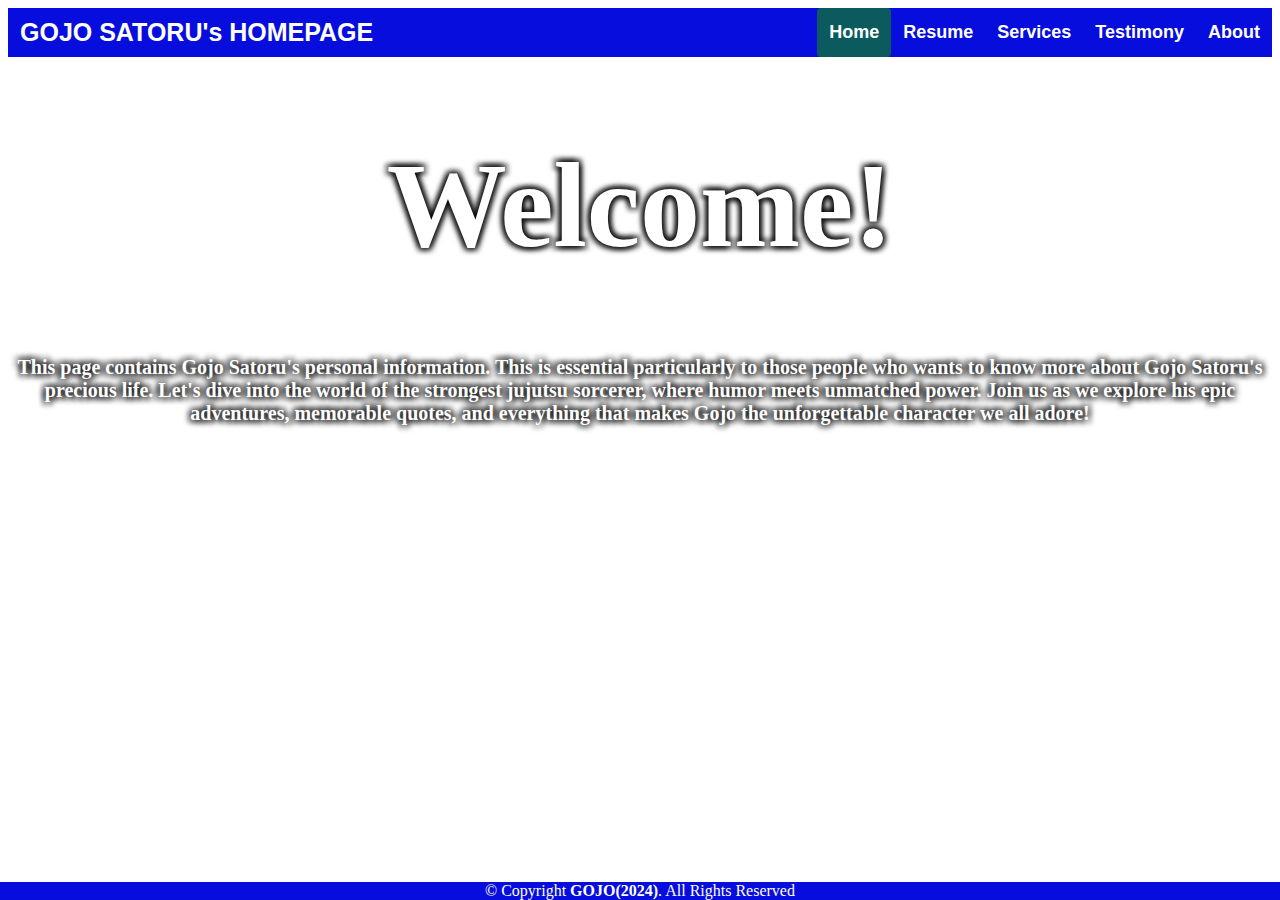
<file: index.html>
<head></head>
    <title>An Autobiography</title>
    <link rel="stylesheet" type="text/css" href="style.css" media="screen">
    </head>
    
    
    <body data-new-gr-c-s-check-loaded="14.1195.0" data-gr-ext-installed="">
        <header>
            <div class="header">
                <div class="header-Left">
                    <a href="index.html" class="logo">GOJO SATORU's HOMEPAGE</a>
                </div>
            <div class="header-Right">
                <a class="active" href="index.html">Home</a>
                <a href="Resume.html">Resume</a>
                <a href="Services.html">Services</a>                             
                 <a href="Testimony.html">Testimony</a>
                 <a href="About.html">About</a>
            </div>
        </div>
    
        </header>
    
        <section>
               <h1>Welcome!</h1>
               <h2>This page contains Gojo Satoru's personal information.
                This is essential particularly to those people who wants to know more about Gojo Satoru's precious life.
                Let's dive into the world of the strongest jujutsu sorcerer, where humor meets unmatched power. Join us as we explore his epic adventures, memorable quotes, and everything that makes Gojo the unforgettable character we all adore!<h2>
        </section>

    </body>
    
        <footer class="">
            <div class="footer">
                © Copyright <strong><span>GOJO(2024)</span></strong>. All Rights Reserved
            </div>
        </footer>
</file>
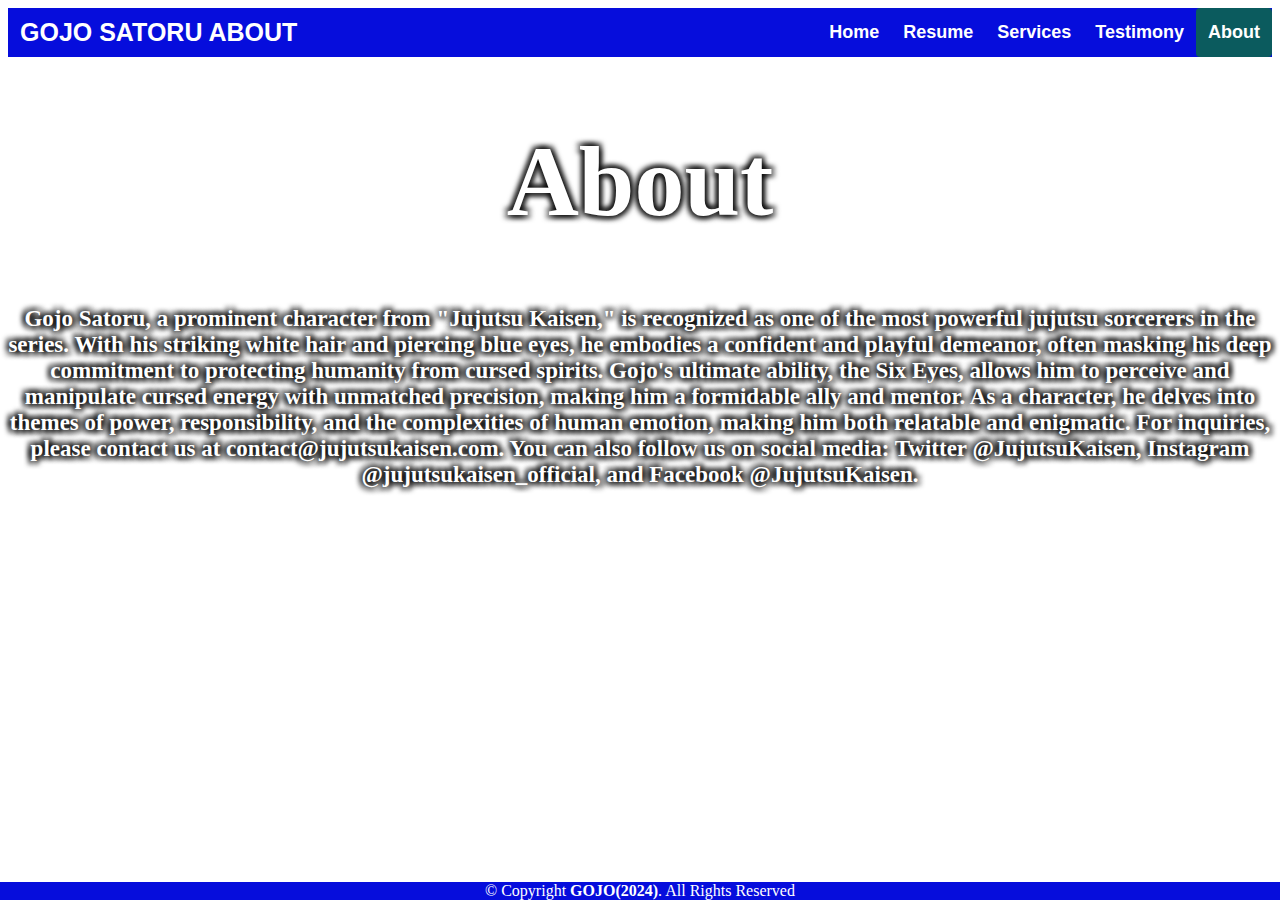
<file: About.html>
<head></head>
    <title>An Autobiography</title>
    <link rel="stylesheet" type="text/css" href="AboutStyle.css" media="screen">
    </head>
    
    
    <body data-new-gr-c-s-check-loaded="14.1195.0" data-gr-ext-installed="">
        <header>
            <div class="header">
                <div class="header-Left">
                    <a href="index.html" class="logo">GOJO SATORU ABOUT</a>
                </div>
            <div class="header-Right">
                <a href="index.html">Home</a>
                <a href="Resume.html">Resume</a>
                <a href="Services.html">Services</a>                             
                 <a href="Testimony.html">Testimony</a>
                 <a class="active" href="About.html">About</a>
            </div>
        </div>
    
        </header>
    
        <section>
               <h1>About</h1>
               <h2>Gojo Satoru, a prominent character from "Jujutsu Kaisen," is recognized as one of the most powerful jujutsu sorcerers in the series. With his striking white hair and piercing blue eyes, he embodies a confident and playful demeanor, often masking his deep commitment to protecting humanity from cursed spirits. Gojo's ultimate ability, the Six Eyes, allows him to perceive and manipulate cursed energy with unmatched precision, making him a formidable ally and mentor. As a character, he delves into themes of power, responsibility, and the complexities of human emotion, making him both relatable and enigmatic. For inquiries, please contact us at contact@jujutsukaisen.com. You can also follow us on social media: Twitter @JujutsuKaisen, Instagram @jujutsukaisen_official, and Facebook @JujutsuKaisen.</h2>
        </section>

    </body>
    
        <footer class="">
            <div class="footer">
                © Copyright <strong><span>GOJO(2024)</span></strong>. All Rights Reserved
            </div>
        </footer>
</file>
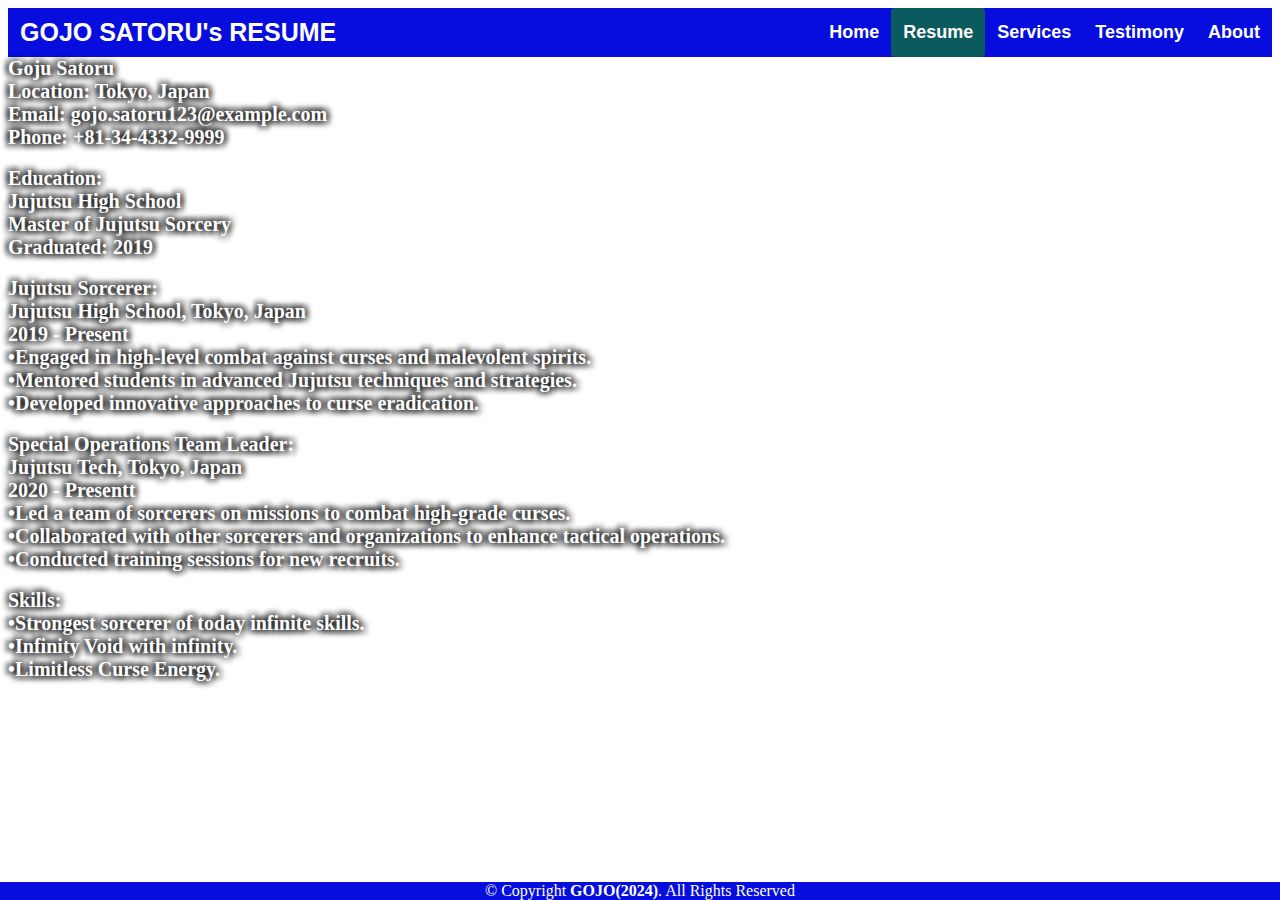
<file: Resume.html>
<head></head>
    <title>An Autobiography </title>
    <link rel="stylesheet" type="text/css" href="ResumeStyle.css" media="screen">
    </head>
    
    
    <body data-new-gr-c-s-check-loaded="14.1195.0" data-gr-ext-installed="">
        <header>
            <div class="header">
                <div class="header-Left">
                    <a href="index.html" class="logo">GOJO SATORU's RESUME</a>
                </div>
            <div class="header-Right">
                <a href="index.html">Home</a>
                <a class="active" href="Resume.html">Resume</a>
                <a href="Services.html">Services</a>                             
                 <a href="Testimony.html">Testimony</a>
                 <a href="About.html">About</a>
            </div>
        </div>
    
        </header>
    
        <section>
               <h1 style="margin: 0;">Goju Satoru</h1>
               <h1 style="margin: 0;">Location: Tokyo, Japan</h1>
               <h1 style="margin: 0;">Email: gojo.satoru123@example.com</h1>
               <h1 style="margin: 0;">Phone: +81-34-4332-9999</h1>
               <br>
               <h1 style="margin: 0;">Education:</h1>
               <h1 style="margin: 0;">Jujutsu High School</h1>
               <h1 style="margin: 0;">Master of Jujutsu Sorcery</h1>
               <h1 style="margin: 0;">Graduated: 2019</h1>
               <br>
               <h1 style="margin: 0;">Jujutsu Sorcerer:</h1>
               <h1 style="margin: 0;">Jujutsu High School, Tokyo, Japan</h1>
               <h1 style="margin: 0;">2019 - Present</h1>
               <h1 style="margin: 0;">•Engaged in high-level combat against curses and malevolent spirits.</h1>
               <h1 style="margin: 0;">•Mentored students in advanced Jujutsu techniques and strategies.</h1>
               <h1 style="margin: 0;">•Developed innovative approaches to curse eradication.</h1>
               <br>
               <h1 style="margin: 0;">Special Operations Team Leader:</h1>
               <h1 style="margin: 0;">Jujutsu Tech, Tokyo, Japan</h1>
               <h1 style="margin: 0;">2020 - Presentt</h1>
               <h1 style="margin: 0;">•Led a team of sorcerers on missions to combat high-grade curses.</h1>
               <h1 style="margin: 0;">•Collaborated with other sorcerers and organizations to enhance tactical operations.</h1>
               <h1 style="margin: 0;">•Conducted training sessions for new recruits.</h1>
               <br>
               <h1 style="margin: 0;">Skills:</h1>
               <h1 style="margin: 0;">•Strongest sorcerer of today infinite skills.</h1>
               <h1 style="margin: 0;">•Infinity Void with infinity.</h1>
               <h1 style="margin: 0;">•Limitless Curse Energy.</h1>
        </section>

    </body>
    
        <footer class="">
            <div class="footer">
                © Copyright <strong><span>GOJO(2024)</span></strong>. All Rights Reserved
            </div>
        </footer>
</file>
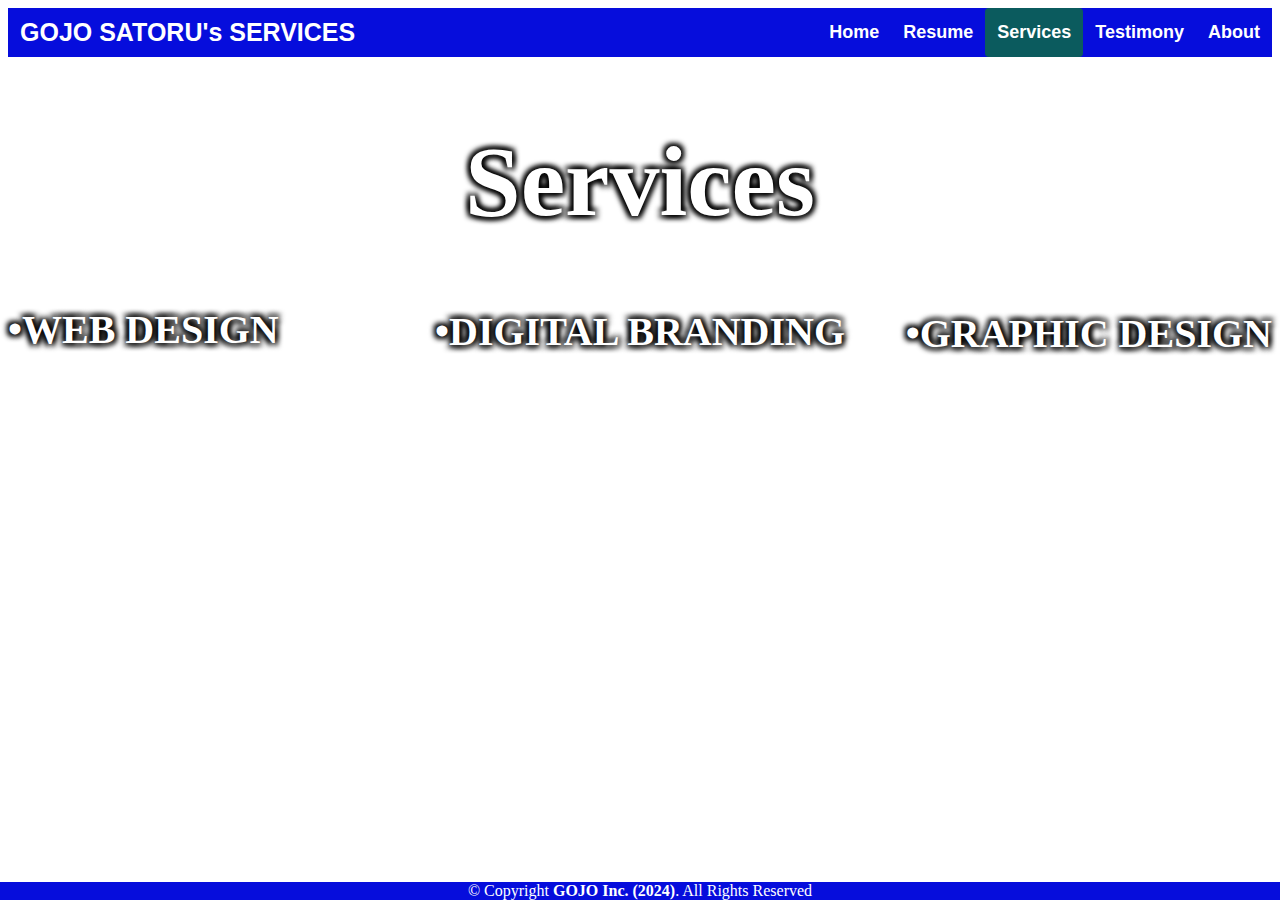
<file: Services.html>
<head></head>
    <title>An Autobiography</title>
    <link rel="stylesheet" type="text/css" href="ServiceStyle.css" media="screen">
    </head>
    
    
    <body data-new-gr-c-s-check-loaded="14.1195.0" data-gr-ext-installed="">
        <header>
            <div class="header">
                <div class="header-Left">
                    <a href="index.html" class="logo">GOJO SATORU's SERVICES</a>
                </div>
            <div class="header-Right">
                <a href="index.html">Home</a>
                <a href="Resume.html">Resume</a>
                <a class="active" href="Services.html">Services</a>                             
                 <a href="Testimony.html">Testimony</a>
                 <a href="About.html">About</a>
            </div>
        </div>
    
        </header>
    
        <section>
               <h1>Services</h1>
               <h2 style="margin: 0;">•WEB DESIGN</h2>
               <h3 style="margin: -45;">•DIGITAL BRANDING</h3>
               <h4 style="margin: 0;">•GRAPHIC DESIGN</h4>
        </section>

    </body>
    
        <footer class="">
            <div class="footer">
                © Copyright <strong><span>GOJO Inc. (2024)</span></strong>. All Rights Reserved
            </div>
        </footer>
</file>
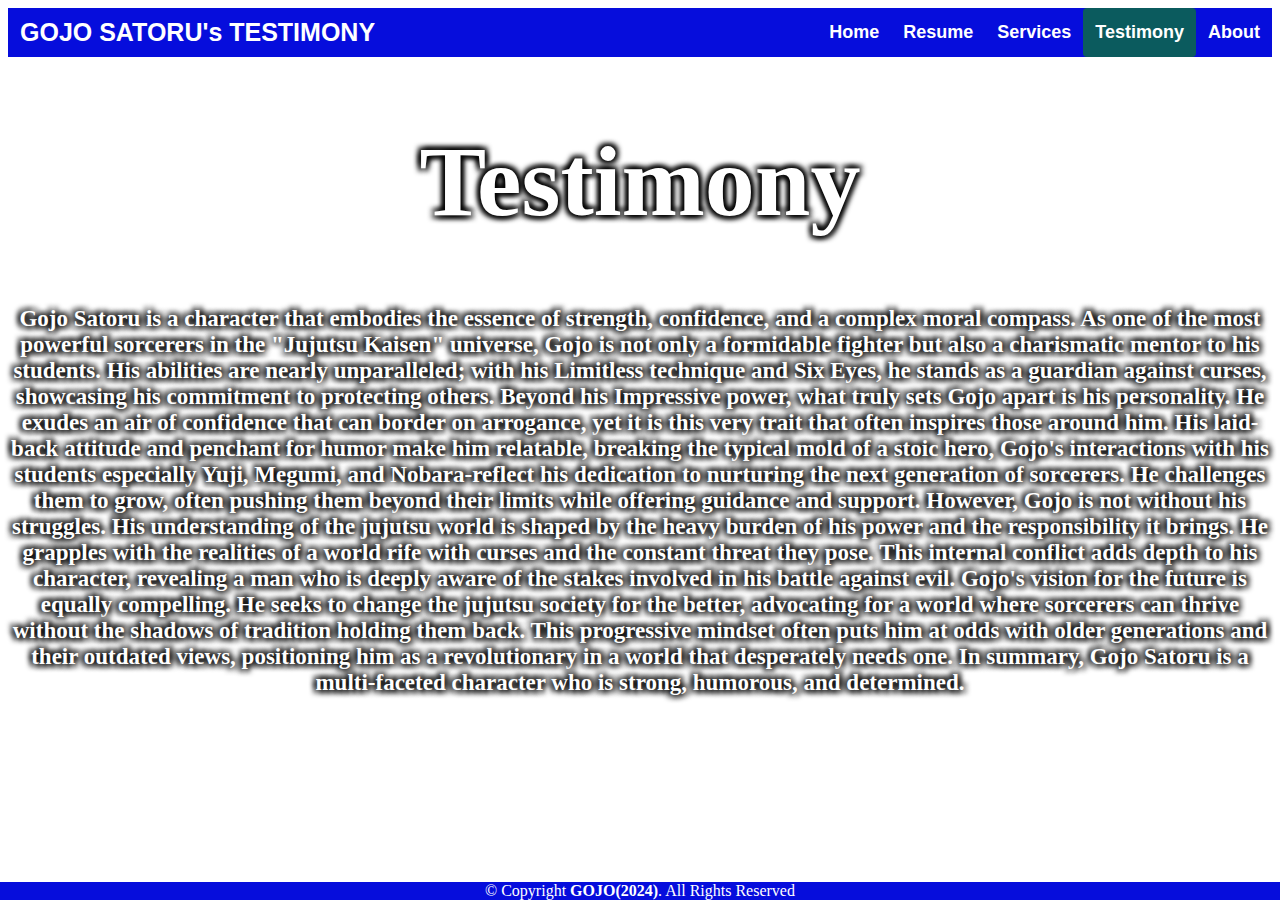
<file: Testimony.html>
<head></head>
    <title>An Autobiography </title>
    <link rel="stylesheet" type="text/css" href="TestimonyStyle.css" media="screen">
    </head>
    
    
    <body data-new-gr-c-s-check-loaded="14.1195.0" data-gr-ext-installed="">
        <header>
            <div class="header">
                <div class="header-Left">
                    <a href="index.html" class="logo">GOJO SATORU's TESTIMONY</a>
                </div>
            <div class="header-Right">
                <a href="index.html">Home</a>
                <a href="Resume.html">Resume</a>
                <a href="Services.html">Services</a>                             
                 <a class="active" href="Testimony.html">Testimony</a>
                 <a href="About.html">About</a>
            </div>
        </div>
    
        </header>
    
        <section>
               <h1>Testimony</h1>
               <h2>Gojo Satoru is a character that embodies the essence of strength, confidence, and a complex moral compass. As one of the most powerful sorcerers in the "Jujutsu Kaisen" universe, Gojo is not only a formidable fighter but also a charismatic mentor to his students. His abilities are nearly unparalleled; with his Limitless technique and Six Eyes, he stands as a guardian against curses, showcasing his commitment to protecting others.

                Beyond his Impressive power, what truly sets Gojo apart is his personality. He exudes an air of confidence that can border on arrogance, yet it is this very trait that often inspires those around him. His laid-back attitude and penchant for humor make him relatable, breaking the typical mold of a stoic hero, Gojo's interactions with his students especially Yuji, Megumi, and Nobara-reflect his dedication to nurturing the next generation of sorcerers. He challenges them to grow, often pushing them beyond their limits while offering guidance and support.
                
                However, Gojo is not without his struggles. His understanding of the jujutsu world is shaped by the heavy burden of his power and the responsibility it brings. He grapples with the realities of a world rife with curses and the constant threat they pose. This internal conflict adds depth to his character, revealing a man who is deeply aware of the stakes involved in his battle against evil.
                
                Gojo's vision for the future is equally compelling. He seeks to change the jujutsu society for the better, advocating for a world where sorcerers can thrive without the shadows of tradition holding them back. This progressive mindset often puts him at odds with older generations and their outdated views, positioning him as a revolutionary in a world that desperately needs one.
                
                In summary, Gojo Satoru is a multi-faceted character who is strong, humorous, and determined.</h2>
        </section>

    </body>
    
        <footer class="">
            <div class="footer">
                © Copyright <strong><span>GOJO(2024)</span></strong>. All Rights Reserved
            </div>
        </footer>
</file>
<file: style.css>
body{
    background-image: url("https://imgs.search.brave.com/dpYxwuTkQ7ODCvBzvNUkorNic-ZUrihSH0FtP4nQk7c/rs:fit:860:0:0:0/g:ce/aHR0cHM6Ly93YWxs/cGFwZXJiYXQuY29t/L2ltZy8xMTQxMzMx/LWRvd25sb2FkLXNh/dG9ydS1nb2pvLXdh/bGxwYXBlci1mb3It/bW9iaWxlLXBob25l/LWZyZWUtc2F0b3J1/LWdvam8taGQtcGlj/dHVyZS5qcGc");
    background-repeat: no-repeat;
    background-size: cover;
}
h1 {
    color: rgb(255, 255, 255); 
    text-align: center;
    font-family: Cambria, Cochin, Georgia, Times, 'Times New Roman', serif;
    font-size: 120px;
    text-shadow: 
        3px 3px 5px rgba(0, 0, 0, 0.7), 
        -3px -3px 5px rgba(0, 0, 0, 0.7), 
        3px -3px 5px rgba(0, 0, 0, 0.7), 
        -3px 3px 5px rgba(0, 0, 0, 0.7); 
}
h2 {
    color: rgb(255, 255, 255); 
    text-align: center;
    font-family: Cambria, Cochin, Georgia, Times, 'Arial', serif;
    font-size: 20px;
    text-shadow: 
        3px 3px 5px #000000b3, 
        -3px -3px 5px #000000b3, 
        3px -3px 5px #000000b3, 
        -3px 3px 5px #000000b3; 
}
.header {
    overflow: hidden;
    background-color: #060ddc;
    /*padding: 20px 10px;*/
  }
  
  .header img{
    height: 50px;
    width: 50px;
  }
  
  
  /* Style the header links */
  .header a {
    float: left;
    color: white;
    text-align: center;
    padding: 12px;
    text-decoration: none;
    font-size: 18px;
    line-height: 25px;
    border-radius: 4px;
    font-family: Arial, Helvetica, sans-serif;
    font-weight: bold;
  }
  
  /* Style the logo link (notice that we set the same value of line-height and font-size to prevent the header to increase when the font gets bigger */
  .header a.logo {
    font-size: 25px;
    font-weight: bold;
    font-family: Arial, Helvetica, sans-serif;
  }
  
  /* Change the background color on mouse-over */
  .header a:hover {
    background-color: #0a617b;
    color: White;
  }
  
  .header a.active {
    background-color: #0b5b5e;
    color: rgb(255, 255, 255);
  }
  
  /* Float the link section to the right */
  .header-Right {
    float: right;
  }

  .footer{
    position:fixed;
    left: 0;
    bottom: 0;
    width: 100%;
    background-color: #060ddc;
    color: rgb(255, 255, 255);
    text-align: center;
  }
  #content{
    color: rgb(0, 128, 9);
    text-align: justify;
    font-family: Cambria, Cochin, Georgia, Times, 'Times New Roman', serif;
    font-size: 75px;
  }
</file>
<file: AboutStyle.css>
body{
    background-image: url("https://images.wallpapersden.com/image/download/satoru-gojo-art_bGtobmuUmZqaraWkpJRmbmdlrWZlbWU.jpg");
    background-repeat: no-repeat;
    background-size: cover;
}
h1 {
    color: rgb(255, 255, 255); 
    text-align: center;
    font-family: Cambria, Cochin, Georgia, Times, 'Times New Roman', serif;
    font-size: 100px;
    text-shadow: 
        3px 3px 5px rgba(0, 0, 0, 0.7), 
        -3px -3px 5px rgba(0, 0, 0, 0.7), 
        3px -3px 5px rgba(0, 0, 0, 0.7), 
        -3px 3px 5px rgba(0, 0, 0, 0.7); 
}
h2 {
  color: rgb(255, 255, 255); /* Main text color */
  text-align: center;
  font-family: Cambria, Cochin, Georgia, Times, 'Times New Roman', serif;
  font-size: 23px;
  text-shadow: 
      3px 3px 5px rgba(0, 0, 0, 0.9), /* darker black shadow with blur */
      -3px -3px 5px rgba(0, 0, 0, 0.9), /* darker black shadow with blur */
      3px -3px 5px rgba(0, 0, 0, 0.9), /* darker black shadow with blur */
      -3px 3px 5px rgba(0, 0, 0, 0.9); /* darker black shadow with blur */
}
.header {
    overflow: hidden;
    background-color: #060ddc;
    /*padding: 20px 10px;*/
  }
  
  .header img{
    height: 50px;
    width: 50px;
  }
  
  
  /* Style the header links */
  .header a {
    float: left;
    color: white;
    text-align: center;
    padding: 12px;
    text-decoration: none;
    font-size: 18px;
    line-height: 25px;
    border-radius: 4px;
    font-family: Arial, Helvetica, sans-serif;
    font-weight: bold;
  }
  
  /* Style the logo link (notice that we set the same value of line-height and font-size to prevent the header to increase when the font gets bigger */
  .header a.logo {
    font-size: 25px;
    font-weight: bold;
    font-family: Arial, Helvetica, sans-serif;
  }
  
  /* Change the background color on mouse-over */
  .header a:hover {
    background-color: #0a617b;
    color: White;
  }
  
  .header a.active {
    background-color: #0b5b5e;
    color: white;
  }
  
  /* Float the link section to the right */
  .header-Right {
    float: right;
  }

  .footer{
    position:fixed;
    left: 0;
    bottom: 0;
    width: 100%;
    background-color: #060ddc;
    color: rgb(255, 255, 255);
    text-align: center;
  }
  #content{
    color: maroon;
    text-align: justify;
    font-family: Cambria, Cochin, Georgia, Times, 'Times New Roman', serif;
    font-size: 75px;
  }
</file>
<file: ResumeStyle.css>
body{
    background-image: url("https://cdn.wallpaper.tn/large/Gojo-Satoru-Live-Wallpaper-Pc-16548.jpg");
    background-repeat: no-repeat;
    background-size: cover;
}
h1 {
    color: rgb(255, 255, 255); 
    text-align: left;
    font-family: Cambria, Cochin, Georgia, Times, 'Times New Roman', serif;
    font-size: 20px;
    text-shadow: 
        3px 3px 5px rgba(0, 0, 0, 0.7), 
        -3px -3px 5px rgba(0, 0, 0, 0.7), 
        3px -3px 5px rgba(0, 0, 0, 0.7), 
        -3px 3px 5px rgba(0, 0, 0, 0.7); 
}
h2 {
  color: rgb(255, 255, 255); 
  text-align: left;
  font-family: Cambria, Cochin, Georgia, Times, 'Times New Roman', serif;
  font-size: 15px;
  text-shadow: 
      3px 3px 5px rgba(0, 0, 0, 0.7), 
      -3px -3px 5px rgba(0, 0, 0, 0.7), 
      3px -3px 5px rgba(0, 0, 0, 0.7), 
      -3px 3px 5px rgba(0, 0, 0, 0.7); 
}
.header {
    overflow: hidden;
    background-color: #060ddc;
    /*padding: 20px 10px;*/
  }
  
  .header img{
    height: 50px;
    width: 50px;
  }
  
  
  /* Style the header links */
  .header a {
    float: left;
    color: white;
    text-align: center;
    padding: 12px;
    text-decoration: none;
    font-size: 18px;
    line-height: 25px;
    border-radius: 4px;
    font-family: Arial, Helvetica, sans-serif;
    font-weight: bold;
  }
  
  /* Style the logo link (notice that we set the same value of line-height and font-size to prevent the header to increase when the font gets bigger */
  .header a.logo {
    font-size: 25px;
    font-weight: bold;
    font-family: Arial, Helvetica, sans-serif;
  }
  
  /* Change the background color on mouse-over */
  .header a:hover {
    background-color: #0a617b;
    color: White;
  }
  
  .header a.active {
    background-color: #0b5b5e;
    color: white;
  }
  
  /* Float the link section to the right */
  .header-Right {
    float: right;
  }

  .footer{
    position:fixed;
    left: 0;
    bottom: 0;
    width: 100%;
    background-color: #060ddc;
    color: rgb(255, 255, 255);
    text-align: center;
  }
  #content{
    color: maroon;
    text-align: justify;
    font-family: Cambria, Cochin, Georgia, Times, 'Times New Roman', serif;
    font-size: 75px;
  }
</file>
<file: ServiceStyle.css>
body{
    background-image: url("https://imgs.search.brave.com/OTqqC7GCwlSdYx5xSO9R3_unLAZ9kn5DaRWG-8Be_-U/rs:fit:860:0:0:0/g:ce/aHR0cHM6Ly93YWxs/cGFwZXIuZm9yZnVu/LmNvbS9mZXRjaC9i/Ni9iNjM3NDAxNjU0/MjY3MTZmZDAzYzdi/ZGU1MGY1MjhkYi5q/cGVn");
    background-repeat: no-repeat;
    background-size: cover;
}
h1 {
    color: rgb(255, 255, 255); /* Main text color */
    text-align: center;
    font-family: Cambria, Cochin, Georgia, Times, 'Times New Roman', serif;
    font-size: 100px;
    text-shadow: 
        3px 3px 5px rgba(0, 0, 0, 0.9), /* darker black shadow with blur */
        -3px -3px 5px rgba(0, 0, 0, 0.9), /* darker black shadow with blur */
        3px -3px 5px rgba(0, 0, 0, 0.9), /* darker black shadow with blur */
        -3px 3px 5px rgba(0, 0, 0, 0.9); /* darker black shadow with blur */
}
h2 {
  color: rgb(255, 255, 255); /* Main text color */
  text-align: left;
  font-family: Cambria, Cochin, Georgia, Times, 'Times New Roman', serif;
  font-size: 40px;
  text-shadow: 
      3px 3px 5px rgba(0, 0, 0, 0.9), /* darker black shadow with blur */
      -3px -3px 5px rgba(0, 0, 0, 0.9), /* darker black shadow with blur */
      3px -3px 5px rgba(0, 0, 0, 0.9), /* darker black shadow with blur */
      -3px 3px 5px rgba(0, 0, 0, 0.9); /* darker black shadow with blur */
}
h3 {
  color: rgb(255, 255, 255); /* Main text color */
  text-align: center;
  font-family: Cambria, Cochin, Georgia, Times, 'Times New Roman', serif;
  font-size: 40px;
  text-shadow: 
      3px 3px 5px rgba(0, 0, 0, 0.9), /* darker black shadow with blur */
      -3px -3px 5px rgba(0, 0, 0, 0.9), /* darker black shadow with blur */
      3px -3px 5px rgba(0, 0, 0, 0.9), /* darker black shadow with blur */
      -3px 3px 5px rgba(0, 0, 0, 0.9); /* darker black shadow with blur */
}
h4 {
  color: rgb(255, 255, 255); /* Main text color */
  text-align: right;
  font-family: Cambria, Cochin, Georgia, Times, 'Times New Roman', serif;
  font-size: 40px;
  text-shadow: 
      3px 3px 5px rgba(0, 0, 0, 0.9), /* darker black shadow with blur */
      -3px -3px 5px rgba(0, 0, 0, 0.9), /* darker black shadow with blur */
      3px -3px 5px rgba(0, 0, 0, 0.9), /* darker black shadow with blur */
      -3px 3px 5px rgba(0, 0, 0, 0.9); /* darker black shadow with blur */
}
.header {
    overflow: hidden;
    background-color: #060ddc;
    /*padding: 20px 10px;*/
  }
  
  .header img{
    height: 50px;
    width: 50px;
  }
  
  
  /* Style the header links */
  .header a {
    float: left;
    color: white;
    text-align: center;
    padding: 12px;
    text-decoration: none;
    font-size: 18px;
    line-height: 25px;
    border-radius: 4px;
    font-family: Arial, Helvetica, sans-serif;
    font-weight: bold;
  }
  
  /* Style the logo link (notice that we set the same value of line-height and font-size to prevent the header to increase when the font gets bigger */
  .header a.logo {
    font-size: 25px;
    font-weight: bold;
    font-family: Arial, Helvetica, sans-serif;
  }
  
  /* Change the background color on mouse-over */
  .header a:hover {
    background-color: #0a617b;
    color: White;
  }
  
  .header a.active {
    background-color: #0b5b5e;
    color: white;
  }
  
  /* Float the link section to the right */
  .header-Right {
    float: right;
  }

  .footer{
    position:fixed;
    left: 0;
    bottom: 0;
    width: 100%;
    background-color: #060ddc;
    color: rgb(255, 255, 255);
    text-align: center;
  }
  #content{
    color: maroon;
    text-align: justify;
    font-family: Cambria, Cochin, Georgia, Times, 'Times New Roman', serif;
    font-size: 75px;
  }
</file>
<file: TestimonyStyle.css>
body{
    background-image: url("https://wallpaper.dog/large/20492837.jpg");
    background-repeat: no-repeat;
    background-size: cover;
}
h1 {
    color: rgb(255, 255, 255); /* Main text color */
    text-align: center;
    font-family: Cambria, Cochin, Georgia, Times, 'Times New Roman', serif;
    font-size: 100px;
    text-shadow: 
        3px 3px 5px rgba(0, 0, 0, 0.9), /* darker black shadow with blur */
        -3px -3px 5px rgba(0, 0, 0, 0.9), /* darker black shadow with blur */
        3px -3px 5px rgba(0, 0, 0, 0.9), /* darker black shadow with blur */
        -3px 3px 5px rgba(0, 0, 0, 0.9); /* darker black shadow with blur */
}
h2 {
  color: rgb(255, 255, 255); /* Main text color */
  text-align: center;
  font-family: Cambria, Cochin, Georgia, Times, 'Times New Roman', serif;
  font-size: 23px;
  text-shadow: 
      3px 3px 5px rgba(0, 0, 0, 0.9), /* darker black shadow with blur */
      -3px -3px 5px rgba(0, 0, 0, 0.9), /* darker black shadow with blur */
      3px -3px 5px rgba(0, 0, 0, 0.9), /* darker black shadow with blur */
      -3px 3px 5px rgba(0, 0, 0, 0.9); /* darker black shadow with blur */
}
.header {
    overflow: hidden;
    background-color: #060ddc;
    /*padding: 20px 10px;*/
  }
  
  .header img{
    height: 50px;
    width: 50px;
  }
  
  
  /* Style the header links */
  .header a {
    float: left;
    color: white;
    text-align: center;
    padding: 12px;
    text-decoration: none;
    font-size: 18px;
    line-height: 25px;
    border-radius: 4px;
    font-family: Arial, Helvetica, sans-serif;
    font-weight: bold;
  }
  
  /* Style the logo link (notice that we set the same value of line-height and font-size to prevent the header to increase when the font gets bigger */
  .header a.logo {
    font-size: 25px;
    font-weight: bold;
    font-family: Arial, Helvetica, sans-serif;
  }
  
  /* Change the background color on mouse-over */
  .header a:hover {
    background-color: #0a617b;
    color: White;
  }
  
  .header a.active {
    background-color: #0b5b5e;
    color: white;
  }
  
  /* Float the link section to the right */
  .header-Right {
    float: right;
  }

  .footer{
    position:fixed;
    left: 0;
    bottom: 0;
    width: 100%;
    background-color: #060ddc;
    color: rgb(255, 255, 255);
    text-align: center;
  }
  #content{
    color: maroon;
    text-align: justify;
    font-family: Cambria, Cochin, Georgia, Times, 'Times New Roman', serif;
    font-size: 75px;
  }
</file>
